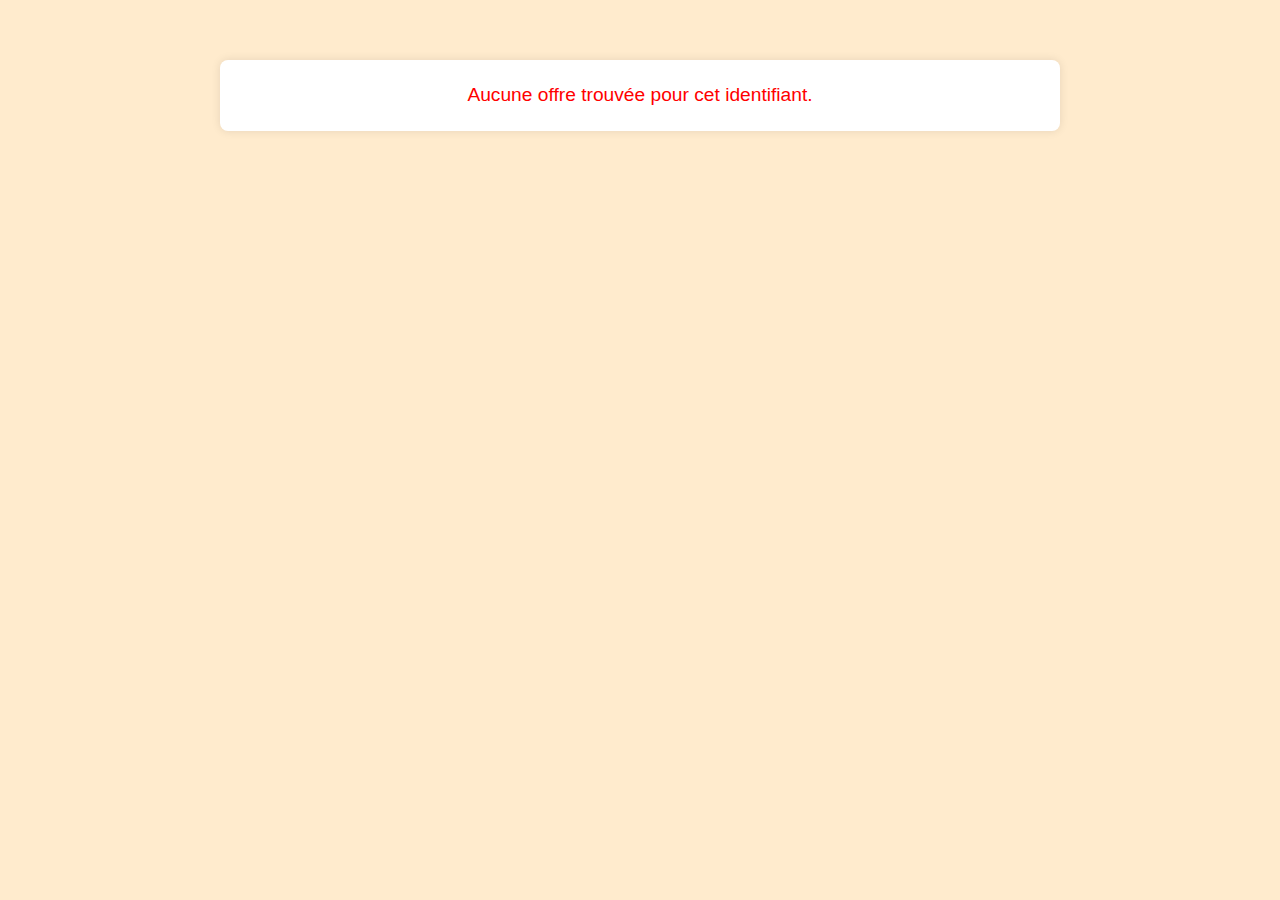
<file: annonce.html>
<!DOCTYPE html>
<html lang="fr">
<head>
  <meta charset="UTF-8">
  <title>Détail de l’offre</title>
  <link rel="stylesheet" href="style.css">
  <style>
    .container {
      max-width: 800px;
      margin: 40px auto;
      padding: 20px;
      font-family: Arial, sans-serif;
    }
    .not-found {
      color: red;
      font-size: 1.2rem;
    }
    .apply-form {
      margin-top: 30px;
      border-top: 1px solid #ccc;
      padding-top: 20px;
    }
    input, textarea, select {
      display: block;
      width: 100%;
      margin-bottom: 15px;
      padding: 10px;
    }
    button {
      padding: 10px 20px;
      background-color: #004aad;
      color: white;
      border: none;
      cursor: pointer;
    }
  </style>
</head>
<body>
  <div class="container" id="offer-container">
    <!-- L'offre sera injectée ici -->
  </div>

  <script>
    const offres = {
      "5389861004": {
        titre: "Business Development Lead",
        description: `
          <p><strong>Expérience :</strong> Minimum 5 ans en développement commercial ou partenariats stratégiques</p>
          <p><strong>Profil :</strong> Entrepreneur dans l’âme, excellent négociateur, esprit stratégique</p>
          <p><strong>Compétences :</strong> Négociation, stratégie commerciale, croissance partenariale</p>
        `
      },
      "5452775004": {
        titre: "Country Growth Operations Lead",
        description: `
          <p><strong>Expérience :</strong> 5 à 8 ans en gestion de projets ou opérations terrain</p>
          <p><strong>Profil :</strong> Gestionnaire rigoureux, proactif et data-driven</p>
          <p><strong>Compétences :</strong> Suivi de KPIs, coordination d’équipe, optimisation opérationnelle</p>
        `
      },
      "5534997004": {
        titre: "Country Launcher",
        description: `
          <p><strong>Expérience :</strong> 4+ ans en lancement de projets/produits dans un nouveau marché</p>
          <p><strong>Profil :</strong> Autonome, créatif, structuré, excellent communicant</p>
          <p><strong>Compétences :</strong> Analyse terrain, leadership, lancement go-to-market</p>
        `
      },
      "5493880004": {
        titre: "Growth Marketing Manager",
        description: `
          <p><strong>Expérience :</strong> 4+ ans en marketing digital orienté acquisition</p>
          <p><strong>Profil :</strong> Créatif, analytique, orienté performance</p>
          <p><strong>Compétences :</strong> SEO, SEA, A/B testing, social ads, CRM</p>
        `
      },
      "5450148004": {
        titre: "Senior Growth Analyst",
        description: `
          <p><strong>Expérience :</strong> 3 à 5 ans en data/business analysis</p>
          <p><strong>Profil :</strong> Rigoureux, autonome, orienté business</p>
          <p><strong>Compétences :</strong> SQL, Excel, Google Analytics, dashboards</p>
        `
      }
    };

    const params = new URLSearchParams(window.location.search);
    const id = params.get("id");
    const container = document.getElementById("offer-container");

    if (id && offres[id]) {
      container.innerHTML = `
        <h1>Offre #${id} — ${offres[id].titre}</h1>
        ${offres[id].description}
        <div class="apply-form">
          <h2>Postuler maintenant</h2>
          <form action="#" method="post">
            <label>Nom / Name</label>
            <input type="text" name="name" placeholder="Votre nom / Your name" required>

            <label>Email</label>
            <input type="email" name="email" placeholder="Votre email" required>

            <label>Lettre de motivation / Cover Letter</label>
            <textarea name="message" rows="5" placeholder="Exprimez votre motivation ici..." required></textarea>

            <label>CV (PDF)</label>
            <input type="file" name="cv" accept=".pdf" required>

            <label>Langue / Language</label>
            <select name="language">
              <option value="fr">Français</option>
              <option value="en">English</option>
            </select>

            <button type="submit">Envoyer ma candidature / Submit</button>
          </form>
        </div>
      `;
    } else {
      container.innerHTML = `<p class="not-found">Aucune offre trouvée pour cet identifiant.</p>`;
    }
  </script>
</body>
</html>
</file>
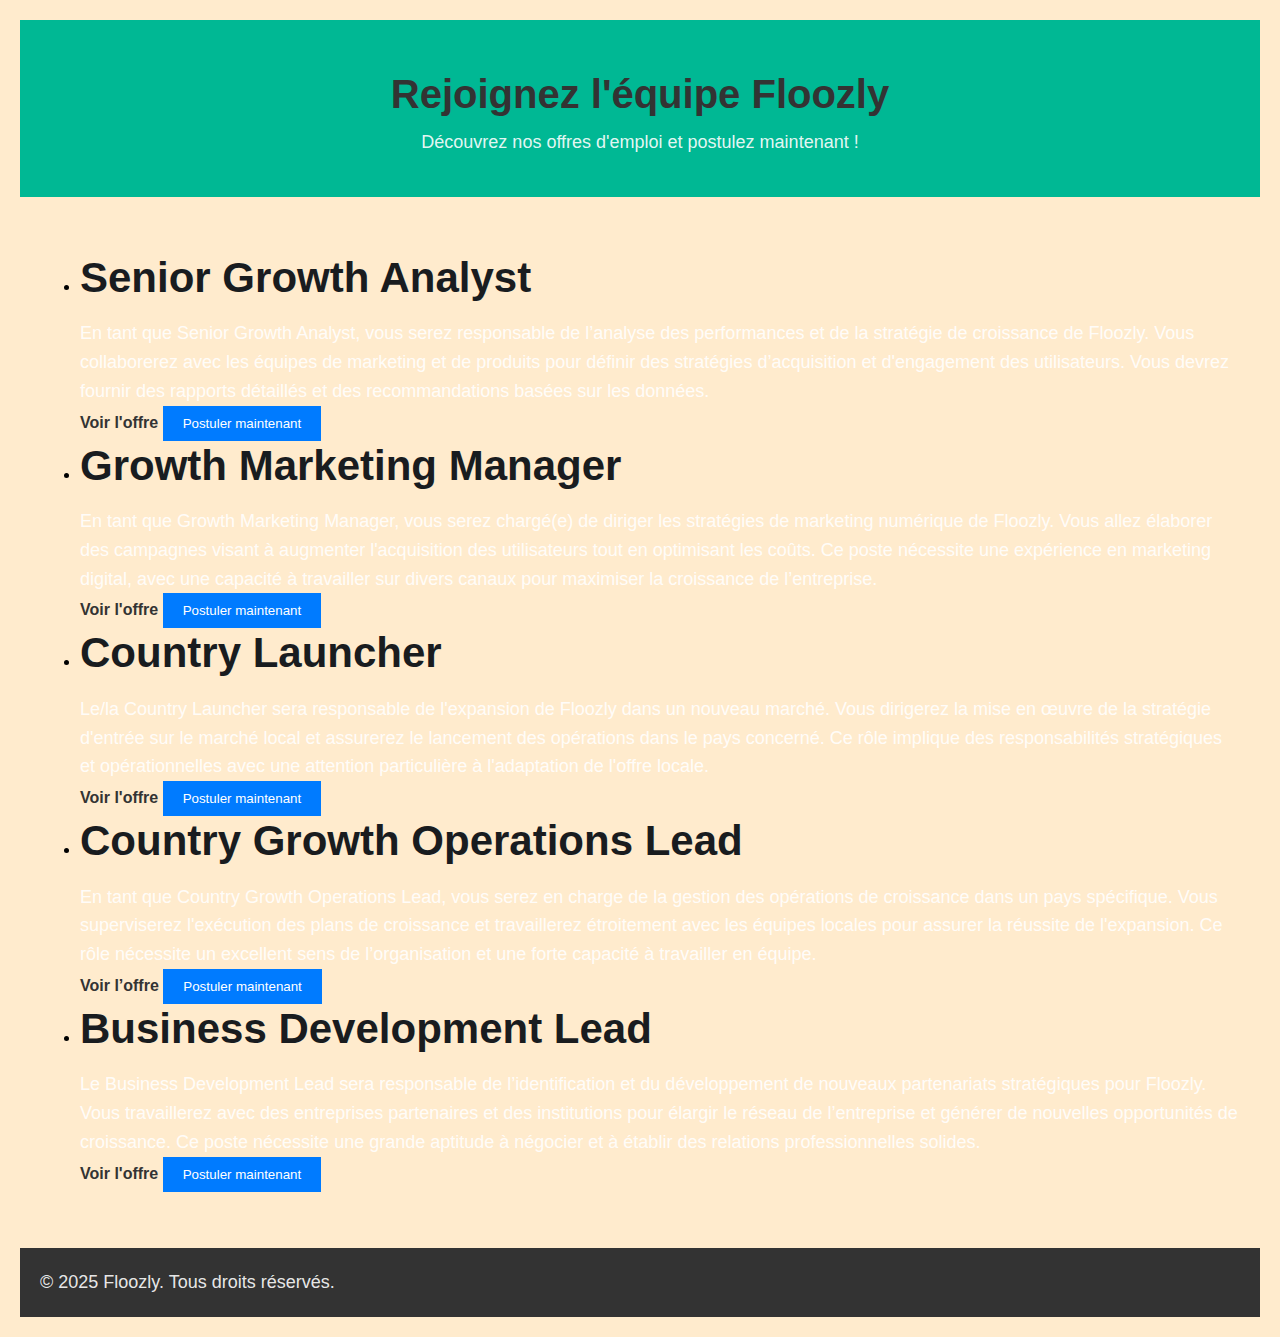
<file: job.html>
<!DOCTYPE html>
<html lang="fr">
<head>
    <meta charset="UTF-8">
    <meta name="viewport" content="width=device-width, initial-scale=1.0">
    <title>Offres d'emploi - Floozly</title>
    <link rel="stylesheet" href="style.css">
</head>
<body>

    <header>
        <h1>Rejoignez l'équipe Floozly</h1>
        <p>Découvrez nos offres d'emploi et postulez maintenant !</p>
    </header>

    <section class="job-listings">
        <ul>
            <li>
                <h2>Senior Growth Analyst</h2>
                <p>En tant que Senior Growth Analyst, vous serez responsable de l’analyse des performances et de la stratégie de croissance de Floozly. Vous collaborerez avec les équipes de marketing et de produits pour définir des stratégies d’acquisition et d'engagement des utilisateurs. Vous devrez fournir des rapports détaillés et des recommandations basées sur les données.</p>
                <!-- Pour Senior Growth Analyst -->
<a href="annonce.html?id=5450148004" class="job-link" target="_blank" rel="noopener noreferrer">Voir l'offre</a>
<button class="apply-btn" onclick="window.location.href='annonce.html?id=5450148004';">Postuler maintenant</button>
            </li>

            <li>
                <h2>Growth Marketing Manager</h2>
                <p>En tant que Growth Marketing Manager, vous serez chargé(e) de diriger les stratégies de marketing numérique de Floozly. Vous allez élaborer des campagnes visant à augmenter l'acquisition des utilisateurs tout en optimisant les coûts. Ce poste nécessite une expérience en marketing digital, avec une capacité à travailler sur divers canaux pour maximiser la croissance de l’entreprise.</p>
                <!-- Pour Country Launcher -->
<a href="annonce.html?id=5534997004" class="job-link" target="_blank" rel="noopener noreferrer">Voir l'offre</a>
<button class="apply-btn" onclick="window.location.href='annonce.html?id=5534997004';">Postuler maintenant</button>

            </li>

            <li>
                <h2>Country Launcher</h2>
                <p>Le/la Country Launcher sera responsable de l'expansion de Floozly dans un nouveau marché. Vous dirigerez la mise en œuvre de la stratégie d'entrée 
                    sur le marché local et assurerez le lancement des opérations dans le pays concerné. Ce rôle implique des responsabilités stratégiques et opérationnelles avec une attention particulière à l'adaptation de l'offre locale.</p>
               <!-- Pour Country Launcher -->
<a href="annonce.html?id=5534997004" class="job-link" target="_blank" rel="noopener noreferrer">Voir l'offre</a>
<button class="apply-btn" onclick="window.location.href='annonce.html?id=5534997004';">Postuler maintenant</button>

            </li>

            <li>
                <h2>Country Growth Operations Lead</h2>
                <p>En tant que Country Growth Operations Lead, vous serez en charge de la gestion des opérations de croissance dans un pays spécifique. Vous superviserez l'exécution des plans de croissance et travaillerez étroitement avec les équipes locales pour assurer la réussite de l'expansion. Ce rôle nécessite un excellent sens de l’organisation et une forte capacité à travailler en équipe.</p>
                <a href="annonce.html" class="job-link" target="_blank" rel="noopener noreferrer">Voir l’offre</a>
                <button class="apply-btn" onclick="window.location.href='annonce.html';">
    Postuler maintenant</button>
            </li>

            <li>
                <h2>Business Development Lead</h2>
                <p>Le Business Development Lead sera responsable de l’identification et du développement de nouveaux partenariats stratégiques pour Floozly. Vous travaillerez avec des entreprises partenaires et des institutions pour élargir le réseau de l’entreprise et générer de nouvelles opportunités de croissance. Ce poste nécessite une grande aptitude à négocier et à établir des relations professionnelles solides.</p>
                <!-- Pour Country Launcher -->
<a href="annonce.html?id=5534997004" class="job-link" target="_blank" rel="noopener noreferrer">Voir l'offre</a>
<button class="apply-btn" onclick="window.location.href='annonce.html?id=5534997004';">Postuler maintenant</button>

            </li>
        </ul>
    </section>

    <footer>
        <p>&copy; 2025 Floozly. Tous droits réservés.</p>
    </footer>

</body>
</html>
</file>
<file: style.css>
/* Styles généraux */
body {
    font-family: Arial, sans-serif;
    margin: 0;
    padding: 0;
    line-height: 1.6;
}

h1,
h2,
h3 {
    color: #333;
}

p {
    color: #555;
}

/* Header */
header {
    background-color: #007bff; /* Couleur bleue pour le header */
    color: black;
    padding: 20px 10px;
    text-align: center;
}

/* Section générale */
section {
    padding: 40px 20px;
}

section#home {
    background-color: black;
}

section#services {
    background-color: black;
}

section#about {
    background-color: black;
}

section#assistance {
    background-color: black;
}

/* Texte centré */
.text-center {
    text-align: center;
}
.section {
    padding: 50px 0;
    background-color: black;
}
.container-business {
    text-align: center;
}

h2 {
    font-size: 24px;
    font-weight: bold;
    margin-bottom: 0; /* Supprime l'espace par défaut sous le titre */
}

p {
    font-size: 16px;
    margin-top: 10px; /* Ajoute un espace contrôlé sous le titre */
}

.container {
    display: flex;
    justify-content: space-around;
    align-items: stretch; /* Assure que tous les éléments ont la même hauteur */
    flex-wrap: wrap;
    max-width: 1200px;
    margin: 0 auto;
}
/*css section presentation page accueil*/
.presentation-floozly, .entreprise, .vision-floozly {
    flex: 1; /* Les éléments prennent une part égale de l'espace disponible */
    min-height: 350px; /* Définit une hauteur minimale */
    background-color: black;
    border-radius: 10px;
    box-shadow: 0 4px 8px rgba(0, 0, 0, 0.1);
    padding: 20px;
    text-align: center;
    display: flex;
    flex-direction: column;
    justify-content: space-between;
}

.presentation-floozly img, .entreprise img, .vision-floozly img {
    width: 100%;
    border-radius: 10px 10px 0 0;
}

h2, h3 {
    font-size: 1.8em;
    margin: 20px 0 10px;
    color: #333;
}

p {
    font-size: 1em;
    color: #555;
    line-height: 1.6;
    flex-grow: 1; /* Permet aux paragraphes de remplir l'espace disponible */
}

@media (max-width: 768px) {
    .container {
        flex-direction: column;
        align-items: center;
    }

    .presentation-floozly, .entreprise, .vision-floozly {
        width: 90%;
        margin-bottom: 20px;
        min-height: auto; /* Ajustement pour éviter les grands espaces sur mobile */
    }
}
.mot-directeur {
    width: 100%;
    display: flex;
    align-items: center;
    background-color: #fff;
    padding: 20px;
    border-radius: 10px;
    box-shadow: 0 4px 8px rgba(0, 0, 0, 0.1);
    margin-top: 20px;
    flex-direction: column;
    text-align: center;
}

.mot-directeur img {
    width: 120px;
    height: 120px;
    border-radius: 50%;
    object-fit: cover;
    margin-bottom: 10px; /* Ajoute un espace sous l'image */
}

.signature {
    font-weight: bold;
    color: #333;
    margin-top: 10px;
}

.mot-directeur div {
    flex: 1;
    text-align: center;
}

.lien.linkedkin {
    display: inline-block;
    margin-bottom: 10px;
    color: #0077b5;
    font-weight: bold;
    text-decoration: none;
}

h3 {
    font-size: 1.5em;
    margin-bottom: 10px;
    color: #333;
}

blockquote {
    font-style: italic;
    color: #555;
    border-left: 4px solid #0077b5;
    padding-left: 10px;
    margin: 10px 0;
}

@media (max-width: 768px) {
    .mot-directeur {
        width: 90%;
        text-align: center;
    }

    .mot-directeur img {
        margin-bottom: 10px;
    }
}

/* Footer */
footer {
    background-color: #333; /* Couleur sombre pour le footer */
    color: #fff;
    padding: 20px;
}

footer a {
    color: #fff;
    text-decoration: none;
    margin: 0 10px;
}

footer a:hover {
    text-decoration: underline;
}

/* Liste dans le footer */
footer ul {
    list-style-type: none;
    padding: 0;
}

footer li {
    display: inline;
}

/* Images */
img {
    max-width: 100%;
    height: auto;
}

/* Icônes des réseaux sociaux */
footer div a img {
    width: 30px;
    height: 30px;
    margin: 0 5px;
}

/* Boutons */
.btn-primary {
    background-color: #007bff;
    color: #fff;
    border: none;
    padding: 10px 20px;
    cursor: pointer;
}

.btn-primary:hover {
    background-color: #0056b3;
}

/* Formulaire */
form label {
    font-weight: bold;
}

form textarea {
    width: 100%;
    min-height: 100px;
    margin-bottom: 50px;
    padding: 10px;
    border: 1px solid #ccc;
    border-radius: 5px;
}


.carousel-control-prev-icon,
.carousel-control-next-icon {
    background-color: #28a745; /* Vert clair */
    border-radius: 50%;
}
.carousel-item {
    transition: transform 0.5s ease-in-out;
}

.carousel-control-prev-icon,
.carousel-control-next-icon {
    background-color: #28a745; /* Vert clair */
    border-radius: 50%;
}
/* Logo dans le header */
.logo-header {
    height: 50px;
    width: auto;
    margin-right: 10px;
}

/* Logo dans le footer */
.logo-footer {
    height: 60px;
    width: auto;
    margin-bottom: 10px;
}

/* Icônes des réseaux sociaux */
.social-icon {
    width: 30px;
    height: 30px;
    margin: 0 10px;
}

.social-icon:hover {
    opacity: 0.8;
    transform: scale(1.1);
    transition: transform 0.3s ease, opacity 0.3s ease;
}


.notice-banner {
    background-color: coral; /* Couleur de fond corail */
    color: white; /* Texte en blanc pour un meilleur contraste */
    padding: 5px; /* Espacement intérieur pour un look soigné */
    text-align: center; /* Centrer le contenu */
    border-radius: 5px; /* Légers coins arrondis */
    box-shadow: 0px 4px 6px rgba(0, 0, 0, 0.1); /* Ombre douce */
}

.notice-banner p {
    margin: 0; /* Supprime les marges par défaut du paragraphe */
    font-size: 1.2rem; /* Taille de texte légèrement agrandie */
}

.notice-banner a {
    color: white; /* Lien en blanc pour cohérence */
    text-decoration: underline; /* Souligné pour attirer l'attention */
    font-weight: bold; /* Mettre en valeur le lien */
}

.notice-banner a:hover {
    color: #ffd700; /* Change en doré au survol */
    text-decoration: none; /* Retire le soulignement au survol */
}
/* Global container styling */
.container {
    text-align: center;
    margin: 0 auto;
    padding: 10px 20px;
    background-color: 
}

/* Navbar styling */
.navbar {
    display: flex;
    justify-content: space-between; /* Sépare le logo et les liens */
    align-items: center;
    padding: 10px 20px;
    background-color: white; /* Fond blanc pour la navigation */
    border-bottom: 5px solid #34c759; /* Ligne verte en bas */
    box-shadow: 0px 2px 4px rgba(0, 0, 0, 0.1); /* Ombre légère */
}

/* Logo styling */
.navbar-brand {
    display: flex;
    align-items: center;
    font-size: 1.5rem;
    font-weight: bold;
    color: #34c759; /* Texte vert clair pour le nom */
    text-decoration: none;
}

.navbar-brand img {
    height: 50px; /* Taille du logo */
    margin-right: 10px; /* Espace entre le logo et le texte */
}

/* Navigation links styling */
.navbar-nav {
    display: flex;
    gap: 20px; /* Espacement entre les liens */
}

.nav-link {
    color: black; /* Couleur des liens */
    text-decoration: none;
    font-weight: bold; /* Met les liens en gras */
    font-size: 1rem;
    transition: color 0.3s ease; /* Animation douce pour le survol */
}

.nav-link:hover {
    color: #34c759; /* Change la couleur au survol en vert clair */
}

/* Responsive design for smaller screens */
@media (max-width: 768px) {
    .navbar {
        flex-direction: column; /* Affiche la navigation verticalement */
        align-items: flex-start;
    }

    .navbar-nav {
        flex-direction: column; /* Change la direction des liens */
        gap: 10px;
    }
}
/* Section Hero */
.hero-section {
    background-color: #87CEEB; /* Bleu ciel */
    color: black;
    padding: 50px 20px;
    border-radius: 10px; /* Coins arrondis pour un design plus doux */
    box-shadow: 0px 4px 8px rgba(0, 0, 0, 0.1); /* Légère ombre */
}

.hero-section h1 {
    font-size: 3rem;
    font-weight: bolder;
    font-family: Verdana, Geneva, Tahoma, sans-serif;
    margin-bottom: 30px;
}

.hero-section p {
    font-size: 2rem;
    font-weight: 500;
    color: black;
    font-family: -apple-system, BlinkMacSystemFont;
    line-height: 1.6;
}

.download-buttons .btn {
    padding: 10px 20px;
    border-radius: 5px;
    font-size: 1rem;
    font-weight: bold;
    text-decoration: none;
}

.download-buttons .btn-primary {
    background-color: #004a8d; /* Bleu foncé pour Google Play */
    color: white;
    border: none;
}

.download-buttons .btn-primary:hover {
    background-color: #003366; /* Couleur plus foncée au survol */
}

.download-buttons .btn-secondary {
    background-color: #333333; /* Gris foncé pour App Store */
    color: white;
    border: none;
}

.download-buttons .btn-secondary:hover {
    background-color: #555555; /* Couleur plus claire au survol */
}

.app-image {
    max-width: 100%;
    height: auto;
    border-radius: 10px;
    box-shadow: 0px 4px 6px rgba(0, 0, 0, 0.1);
}
/* Section Features */
#features {
    background-color: black; /* Couleur de fond gris clair */
    padding: 50px 20px;
    text-align: center;
}

#features h2 {
    color: #333;
    font-size: 2.5rem;
    margin-bottom: 30px;
}

#features .row {
    display: flex;
    flex-wrap: wrap;
    justify-content: center; /* Centrage horizontal des colonnes */
    gap: 20px;
}

#features .col-md-4 {
    background-color: black;
    padding: 20px;
    border-radius: 10px; /* Coins arrondis */
    box-shadow: 0px 4px 8px rgba(0, 0, 0, 0.1); /* Ombre douce */
    text-align: center;
    flex: 0 0 30%; /* Taille flexible pour s'adapter à l'écran */
}

#features .col-md-4 h3 {
    font-size: 1.5rem;
    color: #007bff; /* Bleu pour les titres */
    margin-bottom: 15px;
}

#features .col-md-4 p {
    font-size: 1rem;
    color: #555;
}

/* Icon Styling */
#features .icon {
    font-size: 3rem; /* Taille des icônes */
    color: #34c759; /* Couleur verte pour les icônes */
    margin-bottom: 15px;
}

/* Responsive Design */
@media (max-width: 768px) {
    #features .row {
        flex-direction: column; /* Colonnes empilées sur petits écrans */
    }

    #features .col-md-4 {
        flex: 0 0 100%; /* Chaque colonne prend toute la largeur */
    }
}
#features.container-business {
    text-align: center;
}

h2 {
    font-size: 24px;
    font-weight: bold;
    margin-bottom: 0; /* Supprime l'espace par défaut sous le titre */
}

p {
    font-size: 16px;
    margin-top: 10px; /* Ajoute un espace contrôlé sous le titre */
}




/*css page about*/
/* Global Styles */
body {
    font-family: Arial, sans-serif;
    margin: 0;
    padding: 0;
    background-color: #f8f9fa; /* Fond gris clair */
}

.container {
    width: 90%;
    max-width: 1200px;
    margin: 0 auto;
    padding: 20px;
}

/* Section Nos Valeurs */
.values-section {
    background-color: white; /* Fond blanc */
    padding: 50px 20px;
    text-align: center;
    border-radius: 10px;
    box-shadow: 0 px 4px 8px rgba(0, 0, 0, 0.1); /* Ombre subtile */
}

.values-section h2 {
    font-size: 2.5rem;
    font-weight: bold;
    color: #2c3e50; /* Bleu foncé */
    margin-bottom: 40px;
}

/* Grid Styles */
.values-grid {
    display: grid;
    grid-template-columns: repeat(auto-fit, minmax(280px, 1fr)); /* Grille flexible */
    gap: 20px;
}

/* Individual Value Item */
.value-item {
    background-color: #f8f9fa; /* Fond gris clair */
    padding: 30px;
    border-radius: 10px;
    box-shadow: 0px 4px 6px rgba(0, 0, 0, 0.1);
}

.value-number {
    position:relative;
    top: 10px;
    left: 20px;
    background-color: #007bff; /* Bleu vif */
    color: white;
    font-size: 2rem;
    font-weight: bold;
    width: 50px;
    height: 50px;
    display: flex;
    align-items: center;
    justify-content: center;
    border-radius: 50%; /* Rond parfait */
    box-shadow: 0px 4px 6px rgba(0, 0, 0, 0.1); /* Ombre subtile */
}

.value-item h3 {
    font-size: 1.5rem;
    color: #007bff; /* Bleu vif pour les titres */
    margin-bottom: 15px;
    font-weight: bold;
}

.value-item p {
    font-size: 1rem;
    color: #555;
    line-height: 1.6;
}

/* Responsive Design */
@media (max-width: 768px) {
    .values-grid {
        grid-template-columns: 1fr; /* Une seule colonne sur écran mobile */
    }

    .value-item {
        padding: 20px;
    }
}

/* css page business section revolution */
#careersPage {
  font-family: 'Segoe UI', Tahoma, Geneva, Verdana, sans-serif;
  background-color: #f8f9fa;
  color: #1f1f1f;
  padding: 0;
  margin: 0;
}

.floozlyrow {
  width: 100%;
  padding: 4rem 1rem;
  background-color: #ffffff;
}

.floozlycol {
  max-width: 800px;
  margin: 0 auto; /* centre horizontalement */
  text-align: center;
  padding: 2rem;
  border-radius: 16px;
  box-shadow: 0 8px 20px rgba(0, 0, 0, 0.05);
}

.floozlycol h2 {
  font-size: 2rem;
  color: #008080;
  margin-bottom: 1rem;
}

.floozlycol p {
  font-size: 1.1rem;
  line-height: 1.6;
  color: #555;
}

.floozbutton {
  display: inline-block;
  margin-top: 1.5rem;
  padding: 0.75rem 1.5rem;
  background-color: #008080;
  color: #ffffff;
  text-decoration: none;
  border-radius: 50px;
  font-weight: bold;
  transition: background-color 0.3s ease;
}

.floozbutton:hover {
  background-color: #006666;
}
/* Responsive Design */
.businessrow {
    display: flex;
    justify-content: space-between;
    align-items: center;
    padding: 50px 5%;
    left: 50px;
    background-color: #f8f8f8;
}

.left {
    width: 50%;
}

.left h1 {
    font-size: 28px;
    font-weight: bold;
    margin-bottom: 20px;
    color: #333;
}

.left p {
    font-size: 18px;
    color: #555;
    line-height: 1.6;
    margin-bottom: 20px;
}

.business-button {
    display: inline-block;
    padding: 12px 20px;
    background-color: #0077b5;
    color: #fff;
    text-decoration: none;
    font-size: 16px;
    border-radius: 5px;
}

.right {
    width: 45%;
    text-align: center;
}

.businessapp img {
    width: 300px;
    border-radius: 10px;
    box-shadow: 0 4px 8px rgba(0, 0, 0, 0.1);
}

/* Section des logos */
.logos {
    display: flex;
    justify-content: center;
    flex-wrap: wrap;
    gap: 20px;
    padding: 30px 0;
}

.logos li {
    list-style: none;
    width: 120px;
}

.logos img {
    width: 100%;
    max-height: 60px;
    object-fit: contain;
}

/* Section des statistiques */
.stats {
    display: flex;
    justify-content: space-around;
    text-align: center;
    padding: 40px 0;
}

.stats li {
    list-style: none;
}

.stats-header {
    font-size: 30px;
    font-weight: bold;
    color: #0077b5;
}

.stats p {
    font-size: 16px;
    color: #555;
}

/* css section entreprise partenaire */
@media (max-width: 768px) {
    .businessrow {
        flex-direction: column;
        text-align: center;
    }

    .left, .right {
        width: 100%;
    }

    .logos {
        justify-content: center;
    }

    .stats {
        flex-direction: column;
        gap: 20px;
    }
}

* Style général */
body {
  margin: 0;
  padding: 0;
  font-family: 'Helvetica Neue', Arial, sans-serif;
  color: white;
}

/* Section business row */
.businessrow {
  background-color: #121212;
  padding: 60px 80px;
  position: relative;
  overflow: hidden;
}

/* Éléments décoratifs (vagues blanches en bas à droite) */
.businessrow::after {
  content: "";
  position: absolute;
  bottom: 0;
  right: 0;
  width: 30%;
  height: 30%;
  background-image: url('images/wave-pattern.png');
  background-size: contain;
  background-repeat: no-repeat;
  background-position: bottom right;
  opacity: 0.9;
  z-index: 1;
}

/* Structure split row */
.splitrow {
  display: flex;
  justify-content: space-between;
  align-items: center;
  position: relative;
  z-index: 2;
}

.left {
  width: 45%;
}

/* Titre avec icône */
.icontitle {
  display: flex;
  align-items: center;
  margin-bottom: 25px;
}

.icontitle div:first-child {
  margin-right: 15px;
}

.icontitle img {
  width: 60px;
  height: 60px;
  background-color: #0a0;
  border-radius: 50%;
  padding: 10px;
  box-sizing: border-box;
}

/* Styles des textes */
h3 {
  font-size: 18px;
  font-weight: 500;
  margin: 0;
  color: white;
}

h2 {
  font-size: 42px;
  line-height: 1.2;
  margin: 0 0 30px 0;
  font-weight: 600;
  color: white;
}

p {
  font-size: 18px;
  line-height: 1.6;
  margin: 0;
  color: rgba(255, 255, 255, 0.9);
}

/* Image de l'application */
.splitrow::after {
  content: "";
  position: absolute;
  right: -80px;
  top: 50%;
  transform: translateY(-50%);
  width: 50%;
  height: 400px;
  background-image: url('images/app-screenshot.png');
  background-size: contain;
  background-repeat: no-repeat;
  z-index: 1;
}

/* Media queries pour le responsive */
@media (max-width: 1024px) {
  .businessrow {
    padding: 40px;
  }
  
  .left {
    width: 55%;
  }
  
  h2 {
    font-size: 36px;
  }
}

@media (max-width: 768px) {
  .splitrow {
    flex-direction: column;
  }
  
  .left {
    width: 100%;
    margin-bottom: 40px;
  }
  
  .splitrow::after {
    position: relative;
    width: 100%;
    right: 0;
    margin-top: 30px;
  }
  
  h2 {
    font-size: 32px;
  }
}

  /* ... le code CSS blog ... */
/* Style global */
body {
  font-family: 'Segoe UI', Roboto, Arial, sans-serif;
  background-color: #f2f4f7;
  color: #333;
  margin: 0;
  padding: 2rem;
  line-height: 1.7;
}

/* Section article */
article {
  background-color: #ffffff;
  padding: 2rem;
  margin-bottom: 2rem;
  border-radius: 12px;
  box-shadow: 0 2px 8px rgba(0, 0, 0, 0.05);
  max-width: 800px;
  margin-left: auto;
  margin-right: auto;
}

/* Titres */
article h1 {
  font-size: 1.8rem;
  color: #1a73e8;
  margin-bottom: 1rem;
}

/* Paragraphes */
article p {
  margin-bottom: 1rem;
  font-size: 1rem;
  color: #444;
}

/* Citations */
article blockquote {
  font-style: italic;
  background-color: #f0f4ff;
  border-left: 4px solid #1a73e8;
  margin: 1.5rem 0;
  padding: 1rem 1.5rem;
  color: #333;
  border-radius: 6px;
}

/* Listes */
article ul {
  padding-left: 1.5rem;
  margin-bottom: 1rem;
}

article ul li {
  margin-bottom: 0.5rem;
  list-style-type: disc;
  color: #333;
}


/*css page careers*/
body {
  font-family: 'Segoe UI', Tahoma, Geneva, Verdana, sans-serif;
  background-color: #f9f9fb;
  color: #333;
  margin: 0;
  padding: 0;
}

.container {
  max-width: 1200px;
  margin: auto;
  padding: 2rem;
}

h2, h3 {
  color: #191c1f;
  margin-bottom: 1rem;
}

.careers-section {
  background-color: black;
  padding: 4rem 2rem;
  border-bottom: 2px solid #ececec;
}

.careers-grid {
  display: flex;
  flex-wrap: wrap;
  gap: 2rem;
  align-items: center;
  justify-content: center;
}

.careers-item {
  max-width: 600px;
  text-align: center;
}

.careers-item h3 {
  font-size: 1.25rem;
  line-height: 1.6;
  margin-bottom: 1.5rem;
}

.careers-item img {
  width: 100%;
  border-radius: 12px;
  box-shadow: 0 4px 12px rgba(0, 0, 0, 0.08);
}

.floozlyrow {
  background-color: black;
  padding: 4rem 2rem;
}

.form-row {
  display: flex;
  flex-wrap: wrap;
  gap: 1rem;
  margin-bottom: 2rem;
}

.form-control.custom-select {
  width: 100%;
  padding: 0.75rem 1rem;
  font-size: 1rem;
  border-radius: 8px;
  border: 1px solid #ccc;
}

.opening-section {
  margin-bottom: 3rem;
}

.opening-section h3 {
  color: #0b4f6c;
  font-size: 1.2rem;
  margin-bottom: 1rem;
  border-left: 4px solid #0b4f6c;
  padding-left: 0.75rem;
}

.opening {
  margin-bottom: 1rem;
}

.opening a {
  display: block;
  font-weight: 600;
  color: #003f5c;
  text-decoration: none;
  margin-bottom: 0.25rem;
  transition: color 0.3s ease;
}

.opening a:hover {
  color: #0082c8;
}

.location {
  font-size: 0.95rem;
  color: #666;
}

/* Responsive */
@media screen and (max-width: 768px) {
  .form-row {
    flex-direction: column;
  }

  .careers-grid {
    flex-direction: column;
  }
}

/*css page job*/

body {
  font-family: 'Segoe UI', Tahoma, Geneva, Verdana, sans-serif;
  color: black;
  margin: 0;
  padding: 0;
}

header {
  background-color: #00b894;
  color: white;
  padding: 40px 20px;
  text-align: center;
}

h1 {
  margin: 0;
  font-size: 2.5em;
}

.container {
  max-width: 900px;
  margin: 40px auto;
  padding: 0 20px;
}

.search-box {
  margin-bottom: 30px;
  text-align: center;
}

input[type="text"] {
  width: 100%;
  max-width: 500px;
  padding: 12px;
  border-radius: 8px;
  border: 1px solid #ccc;
  font-size: 1em;
}

.job-card {
  background: black;
  padding: 24px;
  margin-bottom: 20px;
  border-radius: 12px;
  box-shadow: 0 4px 12px rgba(0,0,0,0.05);
  transition: transform 0.2s ease, box-shadow 0.2s ease;
}

.job-card:hover {
  transform: translateY(-2px);
  box-shadow: 0 6px 18px rgba(0,0,0,0.1);
}

.job-title {
  font-size: 1.3em;
  margin-bottom: 10px;
  color: #0052cc;
}

.job-link {
  text-decoration: none;
  color: #00b894;
  font-weight: bold;
}

.footer {
  text-align: center;
  margin: 60px 0 30px;
  color: #777;
}
.job-category {
  margin-bottom: 30px;
}

.job-link {
  font-size: 16px;
  color: #333;
  text-decoration: none;
}

.job-link:hover {
  color: #007bff;
}

.apply-btn {
  background-color: #007bff;
  color: white;
  padding: 10px 20px;
  border: none;
  cursor: pointer;
}

.apply-btn:hover {
  background-color: #0056b3;
}

.apply-form {
  display: none; 
  position: fixed;
  z-index: 1;
  left: 0;
  top: 0;
  width: 100%;
  height: 100%;
  background-color: rgba(0, 0, 0, 0.5);
  justify-content: center;
  align-items: center;
}

.form-content {
  background-color: white;
  padding: 20px;
  width: 400px;
  border-radius: 5px;
}

.close-btn {
  font-size: 30px;
  color: #000;
  cursor: pointer;
  position: absolute;
  top: 10px;
  right: 20px;
}

.language-toggle button {
  margin: 5px;
  padding: 10px;
  cursor: pointer;
}

.language-toggle button:hover {
  background-color: #f1f1f1;
}

body {
  font-family: Arial, sans-serif;
  background-color: blanchedalmond;
  padding: 20px;
}

.container {
  max-width: 700px;
  margin: auto;
  background-color: white;
  padding: 30px;
  border-radius: 8px;
  box-shadow: 0 0 10px rgba(0, 0, 0, 0.1);
}

form input, form textarea {
  width: 100%;
  padding: 10px;
  margin-top: 5px;
  margin-bottom: 15px;
  border: 1px solid #ccc;
  border-radius: 4px;
}

form button {
  background-color: #007bff;
  color: white;
  border: none;
  padding: 12px 20px;
  border-radius: 5px;
  cursor: pointer;
}

form button:hover {
  background-color: #0056b3;
}
</file>
